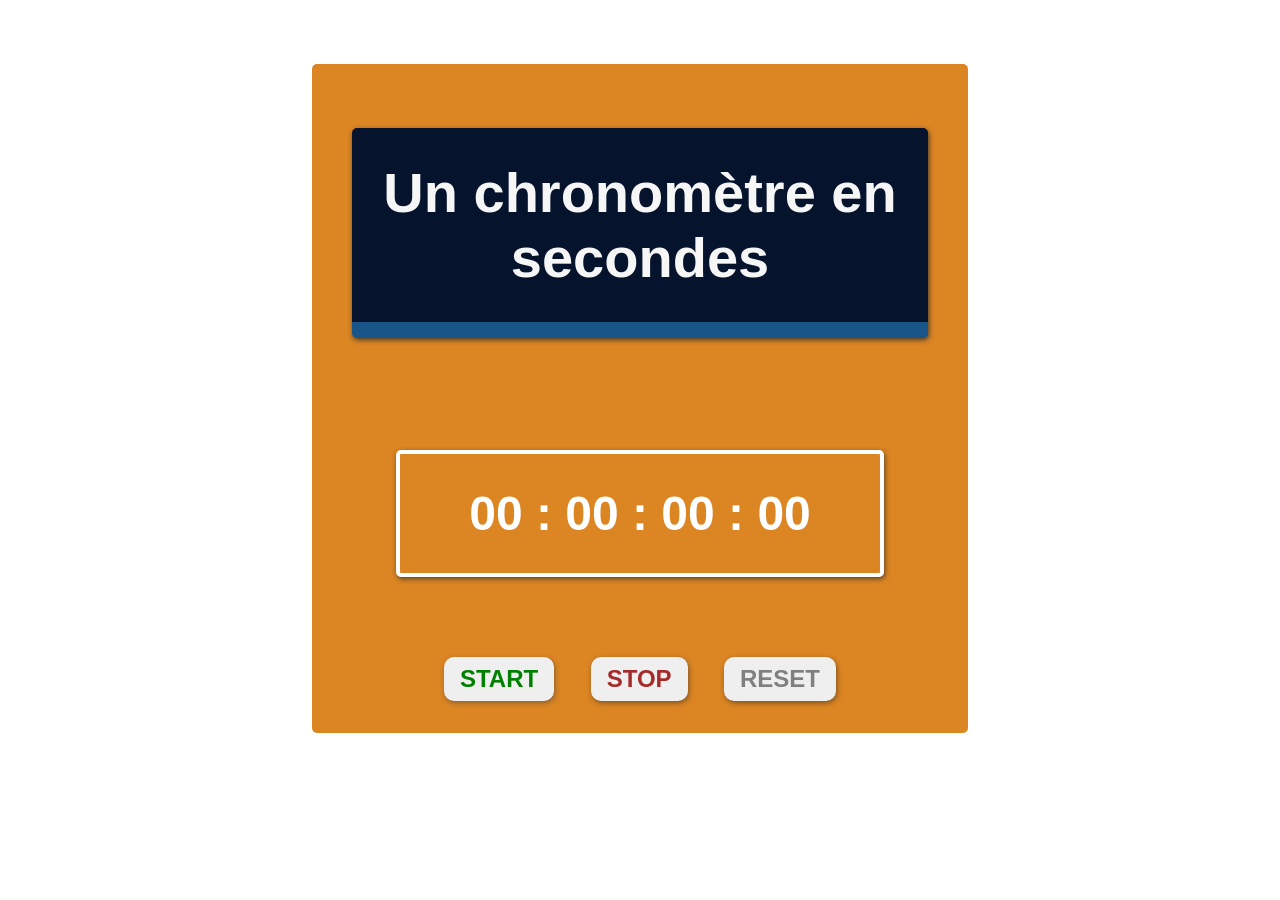
<file: JS-2.2.1-chronometre/index.html>
<!DOCTYPE html>
<html lang="en">
<head>
    <meta charset="UTF-8">
    <meta name="viewport" content="width=device-width, initial-scale=1.0">
    <link rel="stylesheet" href="./css/style.css">
    <title>un chronomètre en secondes avec setTimeout</title>
    <script src="main.js"></script>
</head>
<body>
    <div class="wrapers">
        <h1>Un chronomètre en secondes</h1>
        <p id="chrono" class="chrono"></p><br>
        <div class="boutton">
            <button id="start" class="start">Start</button>
            <button id="stop" class="stop">Stop</button>
            <button id="reset" class="reset">Reset</button>
        </div>
    </div>
</body>
</html>
</file>
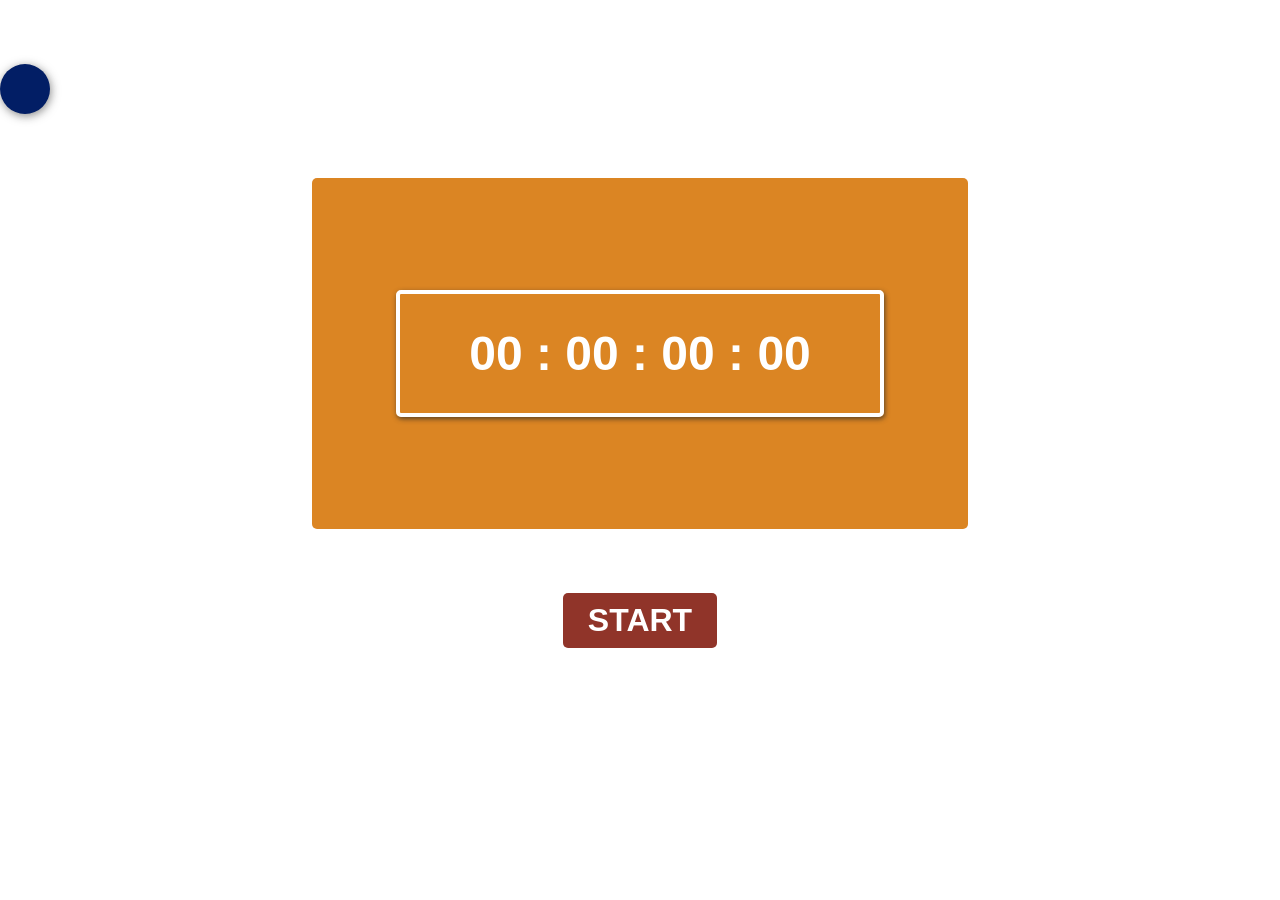
<file: JS-2.2.2-StartAkanoid/index.html>
<!DOCTYPE html>
<html lang="en">
<head>
    <meta charset="UTF-8">
    <meta http-equiv="X-UA-Compatible" content="IE=edge">
    <meta name="viewport" content="width=device-width, initial-scale=1.0">
    <link rel="stylesheet" href="style.css">
    <title>Animations</title>
    <script src="mains.js" defer></script>
</head>
<body>
    <div class="wraper">
        <article>
            <div id="ball" class="ball"></div>
        </article>
        <div class="wrapers">
            <p id="chrono" class="chrono"></p><br>
        </div>
        <div class="btns">
            <button id="btn1" class="btn1">Start</button>
            <button id="btn2" class="btn2">Stop</button>
            <!-- <button id="btn3" class="btn3">Reset</button> -->
        </div>
    </div>
</body>
</html>
</file>
<file: JS-2.2.1-chronometre/css/style.css>
body{
    text-align: center;
    font-family: sans-serif;
    margin: 0;
    box-sizing: border-box;
}
.wrapers{
    width: 50%;
    height: 50%;
    margin-inline: auto;
    margin-block: 5%;
    background-color: rgba(214, 114, 0, 0.863);
    padding: 2rem .5rem;
    border-radius: 5px;
}
h1{
    display: inline-block;
    color: rgb(246, 246, 246);
    font-size: 3.5rem;
    font-weight: 600;
    margin: 2rem;
    border-radius: 5px;
    background-color: rgb(6, 19, 45);
    padding: 2rem 0.5rem;
    border-bottom: 1rem solid #2f97e680;
    box-shadow: 1px 2px 5px rgba(1, 25, 43, 0.696);
}
.chrono{
    display: inline-block;
    font-size: 3rem;
    font-weight: 600;
    font-family: sans-serif;
    width: 30rem;
    margin: 5rem 1rem;
    text-align: center;
    border: 4px solid white;
    background-color: rgba(1, 73, 216, 0);
    border-radius: 5px;
    color: white;
    padding: 2rem 0;
    box-shadow: 1px 2px 5px rgba(34, 34, 34, 0.696);
}
button{
    color: white;
    text-align: center;
    font-size: 1.5rem;
    font-weight: 600;
    text-transform: uppercase;
    /* background-color: brown; */
    padding: 0.5rem 1rem;
    margin-inline: 1rem;
    border: none;
    border-radius: 10px;
    box-shadow: 1px 2px 5px rgba(47, 151, 230, 0.5);
}

.start{
    color: green;
    box-shadow: 1px 2px 5px rgba(60, 60, 60, 0.5);
}
.stop{
    /* display: none; */
    color: brown;
    box-shadow: 1px 2px 5px rgba(36, 36, 36, 0.5);
}
.reset{
    color: gray;
    box-shadow: 1px 2px 5px rgba(29, 29, 29, 0.5);
}
</file>
<file: JS-2.2.2-StartAkanoid/style.css>
body{
    margin: 0;
    padding: 2rem 0;
}
/* .wraper{
} */
article{
    position: relative;
    margin-block: 2rem;
}
.btns{
    text-align: center;
}
.btn1{
    background-color: rgb(144, 52, 41);
}
.btn2{
    display: none;
    background-color: saddlebrown;
}
.btns button{
    color: white;
    border: 1px solid transparent;
    border-radius: 5px;
    font-weight: 600;
    font-family: sans-serif;
    text-transform: uppercase;
    font-size: 2rem;
    padding: 0.5rem 1.5rem;
}
.ball{
    /* position: absolute;
    top: 50%;
    left: 0; */
    height: 50px;
    width: 50px;
    border-radius: 50%;
    background-color: rgb(2, 30, 101);
    box-shadow: 1px 2px 10px rgba(31, 31, 31, 0.525);
}
.wrapers{
    width: 50%;
    height: 50%;
    margin-inline: auto;
    margin-block: 5%;
    background-color: rgba(214, 114, 0, 0.863);
    padding: 2rem .5rem;
    border-radius: 5px;
    text-align: center;
}
.chrono{
    display: inline-block;
    font-size: 3rem;
    font-weight: 600;
    font-family: sans-serif;
    width: 30rem;
    margin: 5rem 1rem;
    text-align: center;
    border: 4px solid white;
    background-color: rgba(1, 73, 216, 0);
    border-radius: 5px;
    color: white;
    padding: 2rem 0;
    box-shadow: 1px 2px 5px rgba(34, 34, 34, 0.696);
}
</file>
